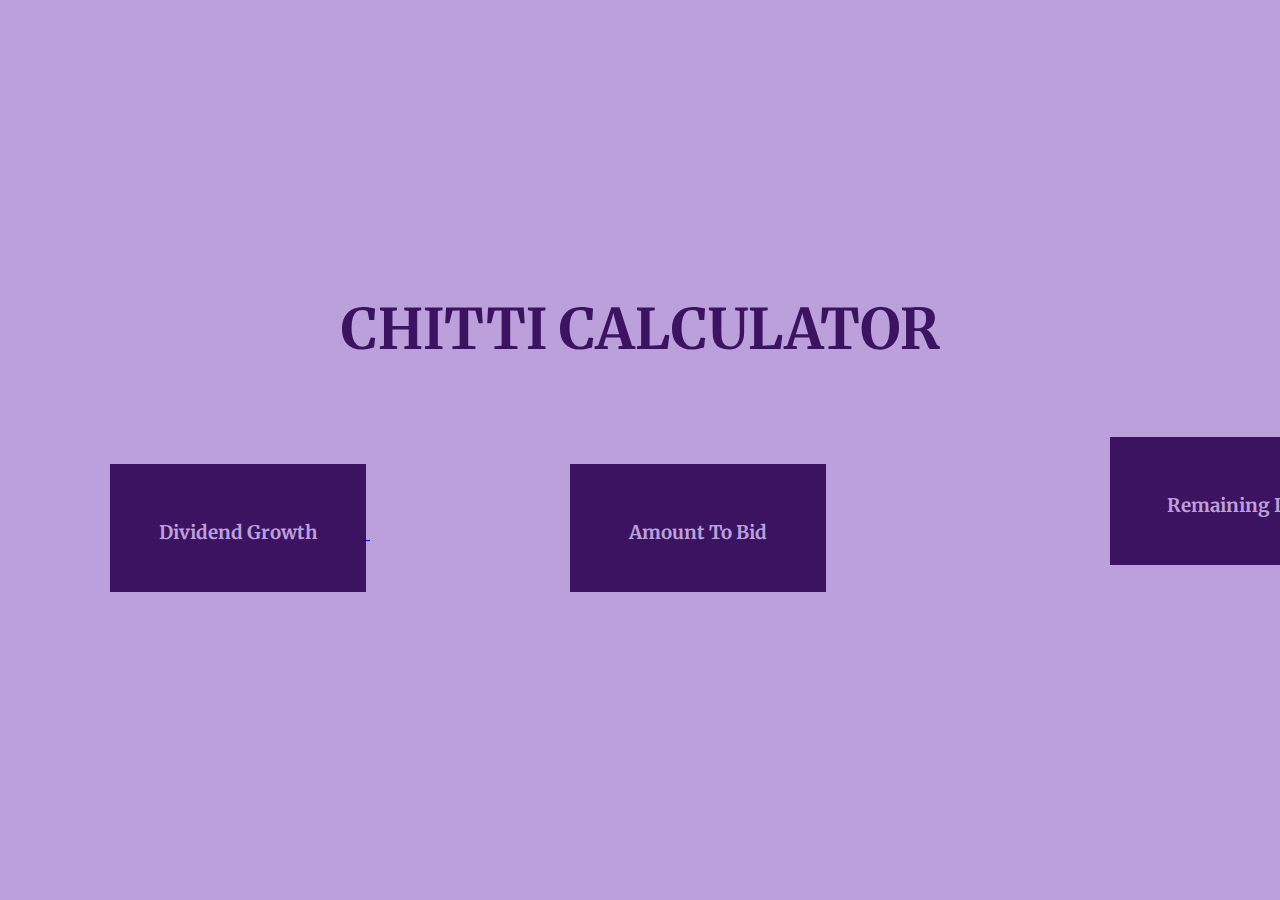
<file: index.html>
<html>
    <head>
        <title>CHITTI CALCULATOR</title>
        <link rel="stylesheet" href="css/chitti_styles.css">
        <link href="https://fonts.googleapis.com/css2?family=Merriweather:wght@700&family=Montserrat:wght@600&family=Sacramento&display=swap" rel="stylesheet">
        <link rel="icon" href="favicon.ico">
        <meta name="description" content="Welcome to Online Chitti Calculator">
        <meta property="og:site_name" content="Chitti Calculator">
        <meta property="og:type" content="website">
        <meta property="og:title" content="Chitti Calculator">
        <meta property="og:description" content="Here you can accomplish all your chitti related needs instantly.">
        <meta property="og:url" content="https://gouthamkrishna2006.github.io/chitti-calculator/">
    </head>
    <body>
        <h1 id="main">CHITTI CALCULATOR</h1>
        <a href="segment2.html">
            <div class="segment"id="dividend_growth">
                <h3 id="text_remaining">Dividend Growth</h3>
            </div>
        </a>
        <a href="segment3.html">
            <div class="segment" id="amount_to_bid">
                <h3 id="text_remaining">Amount To Bid</h3>
            </div>
        </a>
        <a href="segment1.html">
            <div class="segment" id="remaining_due">
                <h3 id="text_remaining">Remaining Due</h3>
            </div>
        </a>
        <p class="copyright">© 2022 Goutham Krishna</p>
    </body>
</html>
</file>
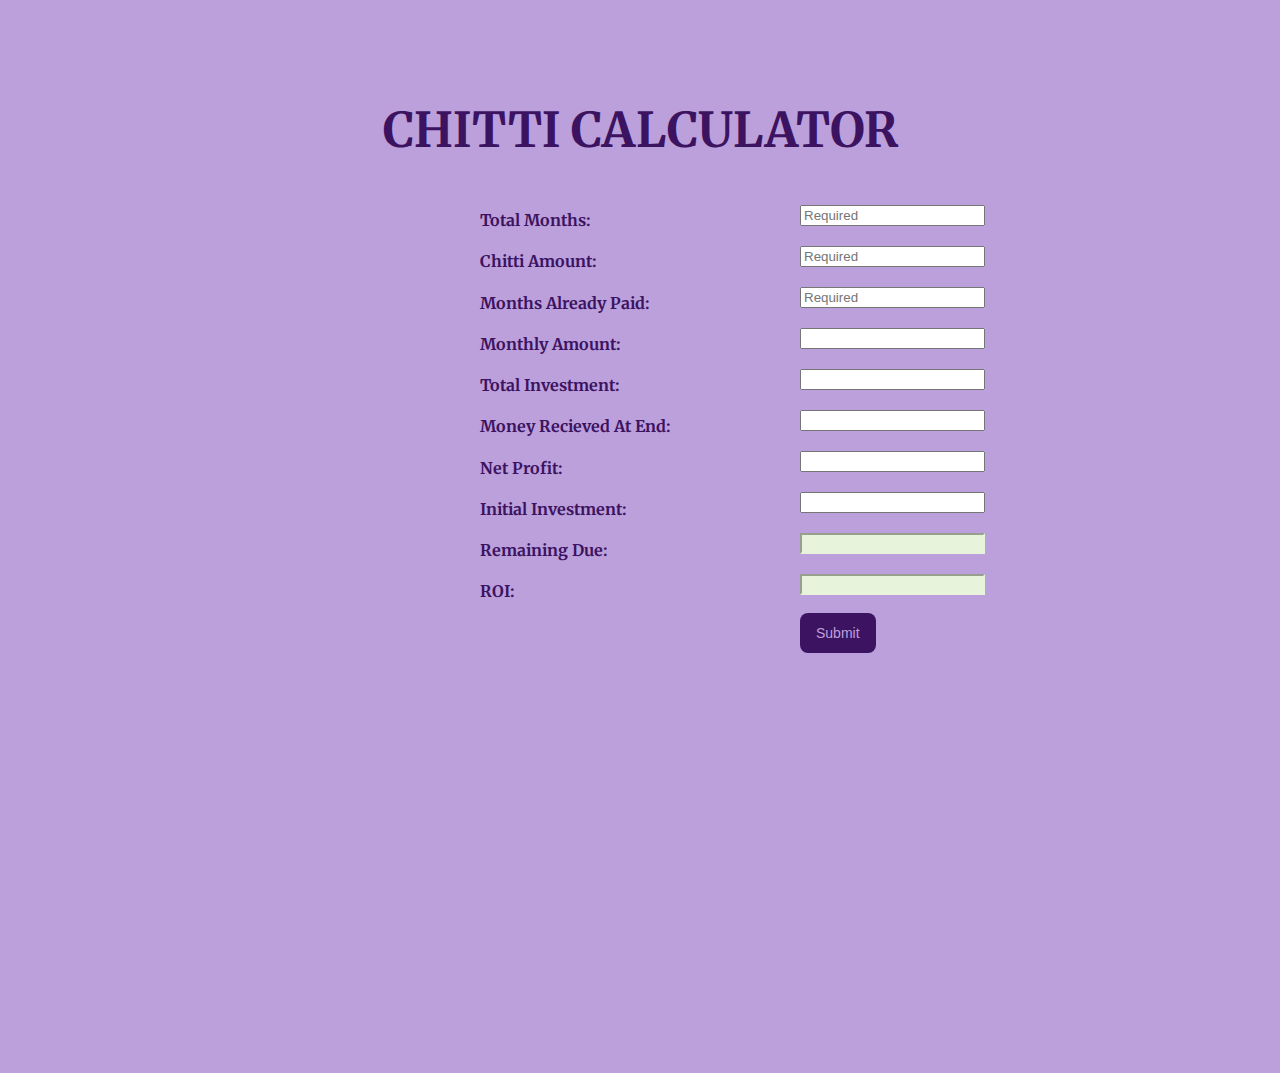
<file: segment1.html>
<html>
    <head>
        <title>CHITTI CALCULATOR</title>
        <link rel="stylesheet" href="css/chitti_styles.css">
        <link href="https://fonts.googleapis.com/css2?family=Merriweather:wght@700&family=Montserrat:wght@600&family=Sacramento&display=swap" rel="stylesheet">
        <link rel="icon" href="favicon.ico">
        <script>
            function calculate(){
                var already_paid, chitti_amount, investment_set_1, investment_set_2, investment_set_3, investment_set_4, investment_set_5, investment_set_6, investment_set_7, is_substitute, money_recieved_at_end, month_set_1, month_set_2, month_set_3, monthly_amount, monthly_amount_1, monthly_amount_2, monthly_amount_3, monthly_amount_4, monthly_amount_5, monthly_amount_6, months_already_paid, months_left_to_pay, net_profit, percent_paid, remaining_due, return_on_investment, total_investment, total_months;
                total_months = document.getElementById('total_months_form').value;
                chitti_amount = document.getElementById('chitti_amount_form').value;
                monthly_amount = chitti_amount / total_months;
                month_set_1 = total_months * 0.35;
                month_set_2 = total_months * 0.12;
                month_set_3 = total_months * 0.04;
                monthly_amount_1 = monthly_amount * (65 / 100);
                monthly_amount_2 = monthly_amount * (75 / 100);
                monthly_amount_3 = monthly_amount * (80 / 100);
                monthly_amount_4 = monthly_amount * (85 / 100);
                monthly_amount_5 = monthly_amount * (90 / 100);
                monthly_amount_6 = monthly_amount * (95 / 100);
                investment_set_1 = monthly_amount_1 * month_set_1;
                investment_set_2 = monthly_amount_2 * month_set_2;
                investment_set_3 = monthly_amount_3 * month_set_2;
                investment_set_4 = monthly_amount_4 * month_set_2;
                investment_set_5 = monthly_amount_5 * month_set_2;
                investment_set_6 = monthly_amount_6 * month_set_2;
                investment_set_7 = monthly_amount * month_set_3;
                total_investment = monthly_amount + investment_set_1 + investment_set_2 + investment_set_3 + investment_set_4 + investment_set_5 + investment_set_6 + investment_set_7;
                money_recieved_at_end = chitti_amount * (95 / 100);
                net_profit = money_recieved_at_end - total_investment;
                return_on_investment = net_profit / total_investment * 100;
                return_on_investment = return_on_investment.toFixed(2);
                
                months_already_paid = document.getElementById('months_already_paid_form').value;
                percent_paid = months_already_paid / total_months;
                months_left_to_pay = total_months - months_already_paid;
                    
                if (percent_paid <= 0.36) {
                        remaining_due = total_investment - (monthly_amount + monthly_amount_1 * (months_already_paid - 1));
                    } else {
                        if (percent_paid <= 0.48) {
                            remaining_due = total_investment - (monthly_amount + investment_set_1 + monthly_amount_2 * (total_months * (percent_paid - 0.36)));
                        } else {
                            if (percent_paid <= 0.60) {
                                remaining_due = total_investment - (monthly_amount + investment_set_1 + investment_set_2 + monthly_amount_3 * (total_months * (percent_paid - 0.48)));
                            } else {
                                if (percent_paid <= 0.72) {
                                    remaining_due = total_investment - (monthly_amount + investment_set_1 + investment_set_2 + investment_set_3 + monthly_amount_4 * (total_months * (percent_paid - 0.60)));
                                } else {
                                    if (percent_paid <= 0.84) {
                                        remaining_due = total_investment - (monthly_amount + investment_set_1 + investment_set_2 + investment_set_3 + investment_set_4 + monthly_amount_5 * (total_months * (percent_paid - 0.72)));
                                    } else {
                                        if (percent_paid <= 0.96) {
                                            remaining_due = total_investment - (monthly_amount + investment_set_1 + investment_set_2 + investment_set_3 + investment_set_4 + investment_set_5 + monthly_amount_6 * (total_months * (percent_paid - 0.84)));
                                        } else {
                                            if (percent_paid <= 100) {
                                                remaining_due = total_investment - (monthly_amount + investment_set_1 + investment_set_2 + investment_set_3 + investment_set_4 + investment_set_5 + investment_set_6 + monthly_amount * (total_months * (percent_paid - 0.96)));
                                            } else {
                                                console.log("VALUE OF MONTHS COVERED IS WRONG");
                                            }
                                        }
                                    }
                                }
                            }
                        }
                    }
                already_paid = total_investment - remaining_due;
                monthly_amount = "₹" + monthly_amount;
                total_investment = "₹" + total_investment;
                money_recieved_at_end = "₹" + money_recieved_at_end;
                net_profit = "₹" + net_profit;
                already_paid = "₹" + already_paid;
                remaining_due = "₹" + remaining_due;
                return_on_investment+= "%";
                
                document.getElementById('monthly_amount_form').value = monthly_amount;
                document.getElementById('total_investment_form').value = total_investment;
                document.getElementById('money_recieved_at_end_form').value = money_recieved_at_end;
                document.getElementById('net_profit_form').value = net_profit;
                document.getElementById('initial_investement_form').value = already_paid;
                document.getElementById('remaining_due_form').value = remaining_due;
                document.getElementById('roi_form').value = return_on_investment;
            }

            </script>
    </head>
    <body>
        <h1 class="main4">CHITTI CALCULATOR</h1>
        <div class="mainresult">
            <h4>Total Months:</h4>
            <h4>Chitti Amount:</h4>
            <h4>Months Already Paid:</h4>
            <h4>Monthly Amount:</h4>
            <h4>Total Investment:</h4>
            <h4>Money Recieved At End:</h4>
            <h4>Net Profit:</h4>
            <h4>Initial Investment:</h4>
            <h4>Remaining Due:</h4>
            <h4>ROI:</h4>
        </div>
        <div class ="forms">
            <form>
                <input type="number" class="form6" id="total_months_form" placeholder="Required">
            </form>
            <form>
                <input type="number" class="form6" id="chitti_amount_form" placeholder="Required">
            </form>
            <form>
                <input type="number" class="form6" id="months_already_paid_form" placeholder="Required">
            </form>
            <form>
                <input type="text" class="form6" id="monthly_amount_form" readonly>
            </form>

            <form>
                <input type="text" class="form6" id="total_investment_form" readonly>
            </form>
            <form>
                <input type="text" class="form6" id="money_recieved_at_end_form" readonly>
            </form>
            <form>
                <input type="text" class="form6" id="net_profit_form" readonly>
            </form>
            <form>
                <input type="text" class="form6" id="initial_investement_form" readonly>
            </form>
            <form>
                <input type="text" class="form6 result" id="remaining_due_form" readonly>
            </form>
            <form>
                <input type="text" class="form6 result" id="roi_form" readonly>
            </form>
            <input type="button" value="Submit" class="button-1" onclick="calculate()">
        </div>
    </body>
</html>
</file>
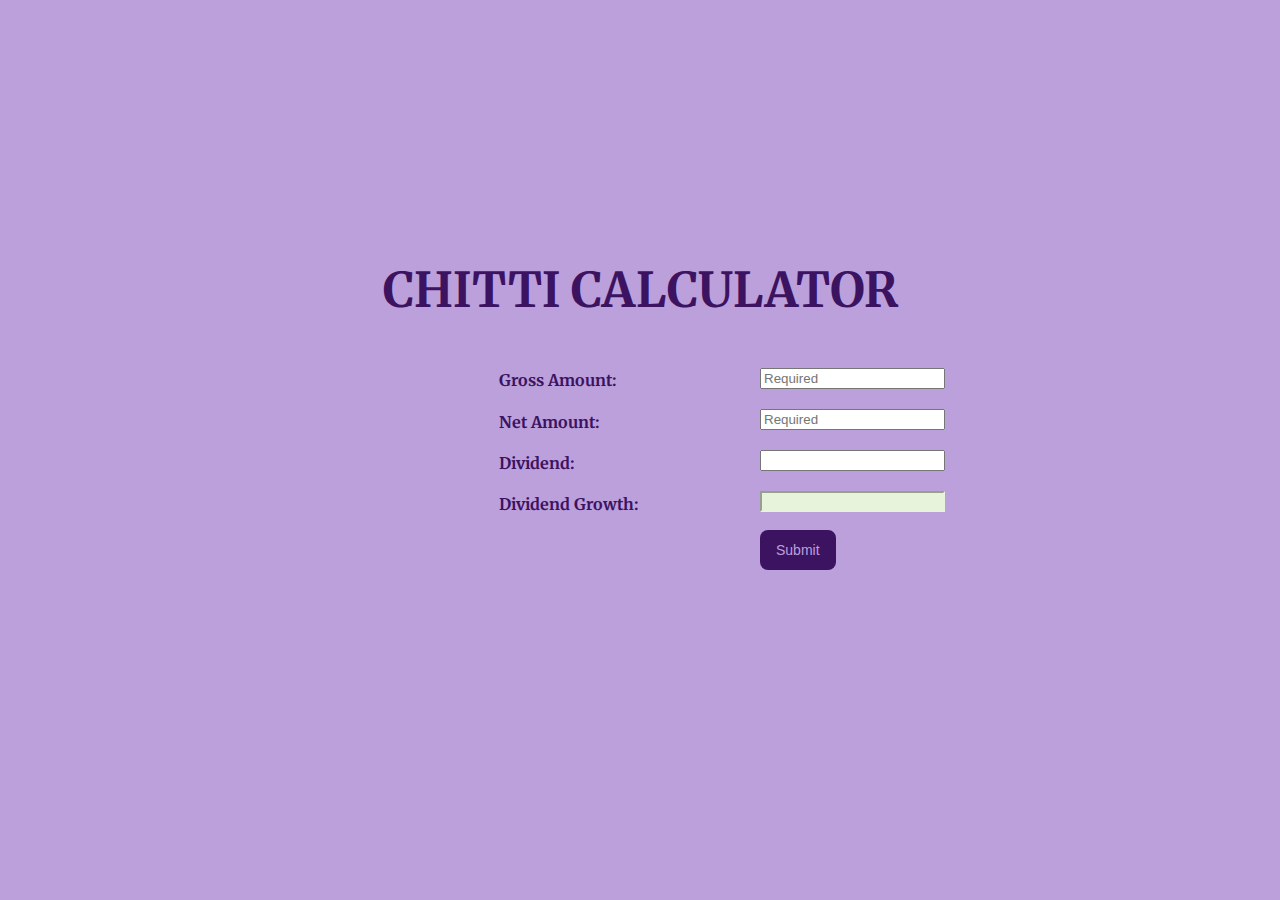
<file: segment2.html>
<html>
    <head>
        <title>CHITTI CALCULATOR</title>
        <link rel="stylesheet" href="css/chitti_styles.css">
        <link href="https://fonts.googleapis.com/css2?family=Merriweather:wght@700&family=Montserrat:wght@600&family=Sacramento&display=swap" rel="stylesheet">
        <link rel="icon" href="favicon.ico">
        <script>
            function calculate(){
                var gross_amount, net_amount, dividend_amount, dividend_growth;
                gross_amount = document.getElementById('gross_amount_form').value;
                net_amount = document.getElementById('net_amount_form').value;
                dividend_amount = document.getElementById('dividend_amount_form').value;
                
                dividend_amount = gross_amount - net_amount              
                dividend_growth = dividend_amount/gross_amount *100
                dividend_growth = dividend_growth.toFixed(2);
                dividend_growth+= "%";
                
                document.getElementById('gross_amount_form').value = gross_amount;
                document.getElementById('net_amount_form').value = net_amount;
                document.getElementById('dividend_amount_form').value = dividend_amount;
                document.getElementById('dividend_growth_form').value = dividend_growth;
                checkfilled()
            }
            
        function checkfilled(){
            var str = document.getElementById('dividend_growth_form').value
            str = str.replace(/[%]/g, '');
            if (str <= 15) {
                document.getElementById('dividend_growth_form').style.background = '#c54e57';
                document.getElementById('dividend_growth_form').style.borderColor ='#c54e57';
            }else {
                if (str <= 20){
                    document.getElementById('dividend_growth_form').style.background = '#fed000';
                    document.getElementById('dividend_growth_form').style.borderColor ='#fed000';
                } else {
                    document.getElementById('dividend_growth_form').style.background ='#7bb78c';
                    document.getElementById('dividend_growth_form').style.borderColor ='#7bb78c';
                }
            }
        }
        </script>
    </head>
    <body>
        <h1 class = "main2">CHITTI CALCULATOR</h1>
        <div class="mainresult2">
            <h4>Gross Amount:</h4>
            <h4>Net Amount:</h4>
            <h4>Dividend:</h4>
            <h4>Dividend Growth:</h4>
        </div>
        <div class ="forms2">
            <form>
                <input type="number" class="form" id="gross_amount_form" placeholder="Required">
            </form>
            <form>
                <input type="number" class="form" id="net_amount_form" placeholder="Required">
            </form>
            <form>
                <input type="text" class="form" id="dividend_amount_form" readonly>
            </form>
            <form>
                <input type="text" class="form result" id="dividend_growth_form" readonly>
            </form>
            <input type="button" value="Submit" class="button-1" onclick="calculate()">
        </div>
    </body>
</html>
</file>
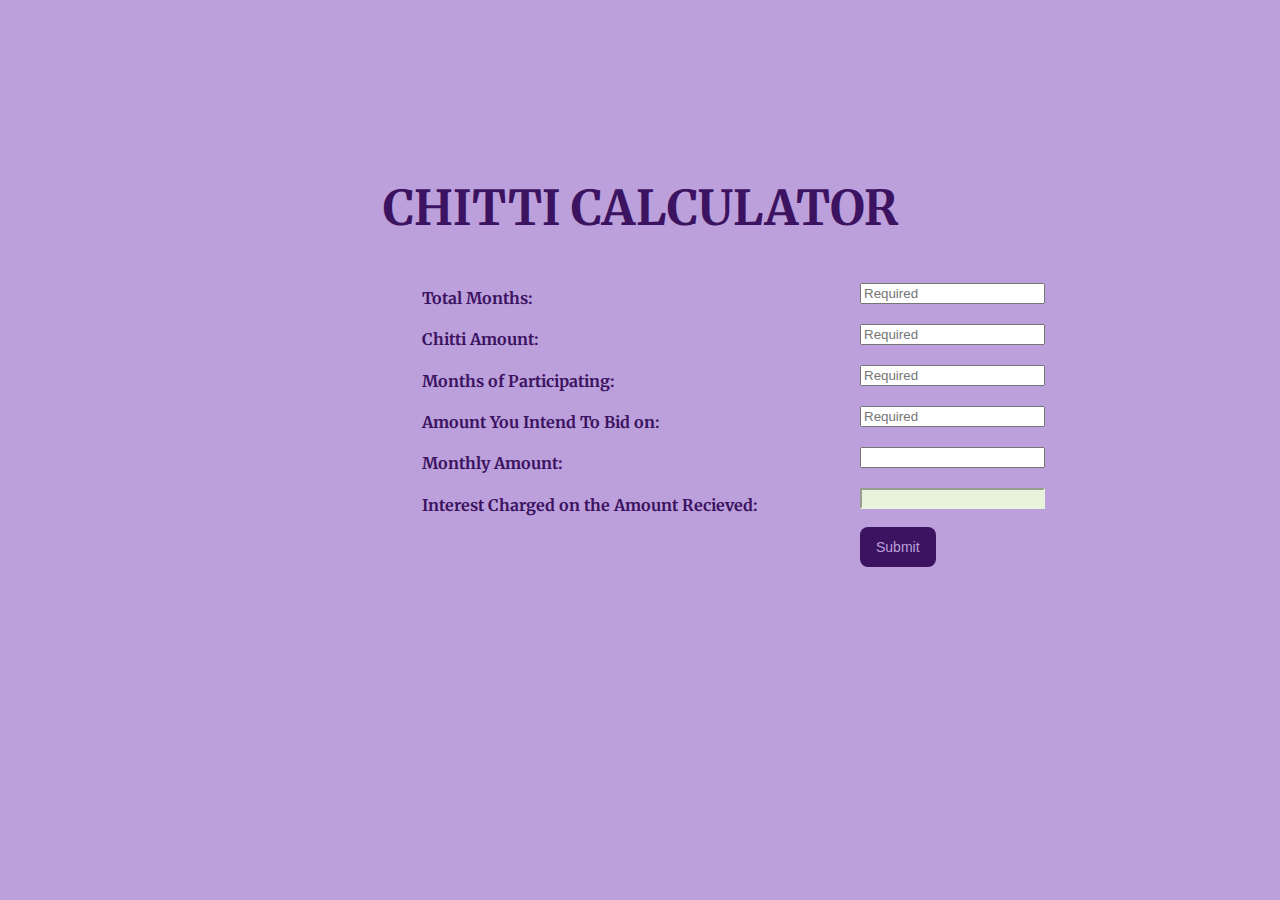
<file: segment3.html>
<html>
    <head>
        <title>CHITTI CALCULATOR</title>
        <link rel="stylesheet" href="css/chitti_styles.css">
        <link href="https://fonts.googleapis.com/css2?family=Merriweather:wght@700&family=Montserrat:wght@600&family=Sacramento&display=swap" rel="stylesheet">
        <link rel="icon" href="favicon.ico">
        <script>

        function calculate(){
            var total_months, chitti_amount, months_of_participating, amount_you_intend_to_bid_on, monthly_amount, interest_charged_on_the_amount_recieved;
                total_months = document.getElementById('total_months_form').value;
                chitti_amount = document.getElementById('chitti_amount_form').value;
                months_of_participating = document.getElementById('months_of_participating_form').value;
                amount_you_intend_to_bid_on = document.getElementById('amount_you_intend_to_bid_on_form').value;
                monthly_amount = chitti_amount/total_months
                interest_charged_on_the_amount_recieved = ((chitti_amount-(chitti_amount*0.05)-amount_you_intend_to_bid_on)/amount_you_intend_to_bid_on/(total_months-months_of_participating)*12)*100
                interest_charged_on_the_amount_recieved = interest_charged_on_the_amount_recieved.toFixed(2);
                interest_charged_on_the_amount_recieved +="%"

                document.getElementById('monthly_amount_form').value = monthly_amount;
                document.getElementById('interest_charged_on_the_amount_recieved_form').value = interest_charged_on_the_amount_recieved;
                checkfilled()
        }
            
        function checkfilled(){
            var str = document.getElementById('interest_charged_on_the_amount_recieved_form').value
            str = str.replace(/[%]/g, '');
            if (str <= 6) {
                document.getElementById('interest_charged_on_the_amount_recieved_form').style.background ='#7bb78c';
                document.getElementById('interest_charged_on_the_amount_recieved_form').style.borderColor ='#7bb78c';
            }else {
                if (str <= 10){
                    document.getElementById('interest_charged_on_the_amount_recieved_form').style.background = '#fed000';
                    document.getElementById('interest_charged_on_the_amount_recieved_form').style.borderColor ='#fed000';
                } else {
                    document.getElementById('interest_charged_on_the_amount_recieved_form').style.background = '#c54e57';
                    document.getElementById('interest_charged_on_the_amount_recieved_form').style.borderColor ='#c54e57';
                }
            }
        }
            
        </script>
    </head>
    <body>
        <h1 class = "main3">CHITTI CALCULATOR</h1>
        <div class="mainresult3">
            <h4>Total Months:</h4>
            <h4>Chitti Amount:</h4>
            <h4>Months of Participating:</h4>
            <h4>Amount You Intend To Bid on:</h4>
            <h4>Monthly Amount:</h4>
            <h4>Interest Charged on the Amount Recieved:</h4>
        </div>
        <div class ="forms3">
            <form>
                <input type="number" class="form31" id="total_months_form" placeholder="Required">
            </form>
            <form>
                <input type="number" class="form31" id="chitti_amount_form" placeholder="Required">
            </form>
            <form>
                <input type="number" class="form31" id="months_of_participating_form" placeholder="Required">
            </form>
            <form>
                <input type="number" class="form32" id="amount_you_intend_to_bid_on_form" placeholder="Required">
            </form>
            <form>
                <input type="text" class="form32" id="monthly_amount_form" readonly>
            </form>
            <form>
                <input type="text" class="form33 result" id="interest_charged_on_the_amount_recieved_form" readonly>
            </form>
            <input type="button" value="Submit" class="button-1" onclick="calculate()">
        </div>
    </body>
</html>
</file>
<file: css/chitti_styles.css>
body {
  margin: 0;
  font-family: 'Merriweather', serif;
  background-color: #bca0dc;
  color:#3c1361;
  overflow-x:hidden;
  overflow-y: hidden;
  align-content: center;
}

h1 {
  position: relative;
  font-size: 3rem;
  margin: 100 auto 0 auto;
  text-align: center;
}

#main {
  margin-top: 200;
  font-size: 3.5rem;
}

.mainresult {
  position: relative;
  font-size: 1rem;
  width: 25%;
  margin: 50 auto 0 auto;
  text-align: left;
}

.mainresult2 {
  position: relative;
  font-size: 1rem;
  width: 22%;
  margin: 50 auto 0 auto;
  text-align: left;
}

.mainresult3 {
  position: relative;
  font-size: 1rem;
  width: 34%;
  margin: 50 auto 0 auto;
  text-align: left;
}

.forms {
  position: relative;
  left:800px; 
  top:-420px;
}

.form {
  margin: 2 auto 2 auto;
}

.form6 {
  margin: 2 auto 2 auto;
}

.form31 {
  margin: 2 auto 2 auto;
}

.form32 {
  margin: 2 auto 2 auto;
}

.form33 {
  margin: 2 auto 2 auto;
}

.copyright {
  position:relative;
  display:inline-block;
  margin-top: 180px;
  color: #bca0dc;
  font-size: 0.75rem;
  padding: 20px 0 0;
  margin:180 auto 0 700;
}

.copyright:hover {
  color: #3c1361;
  font-size: 0.75rem;
  padding: 20px 0 0;
}

.button-1 {
background-color: #3c1361;
border-radius: 8px;
border-style: none;
box-sizing: border-box;
color: #bca0dc;
cursor: pointer;
display: inline-block;
font-family: "Haas Grot Text R Web", "Helvetica Neue", Helvetica, Arial, sans-serif;
font-size: 14px;
font-weight: 500;
height: 40px;
line-height: 20px;
list-style: none;
margin: 0;
outline: none;
padding: 10px 16px;
position: relative;
text-align: center;
text-decoration: none;
transition: color 100ms;
vertical-align: baseline;
user-select: none;
-webkit-user-select: none;
touch-action: manipulation;
}

.button-1:hover {
background-color: #900a9f;
}

#remaining_due {
  display: inline-block;
  margin: -155 1110;
  

}

#dividend_growth {
  display: inline-block;
  margin: 100 auto 0 110;

}

#amount_to_bid {
  display: inline-block;
  margin: 100 auto 0 200;

}

#text_remaining {
  text-align: center;
  padding-top: 3vw;
}

.segment{
  background-color: #3c1361;
  color:#bca0dc;
  width: 20vw; 
  height:10vw;
  text-decoration: none;
}

.segment:hover{
  background-color: #900a9f;
}

.forms2 {
  position: relative;
  left:760px; 
  top:-170px;
}

.forms3 {
  position: relative;
  left:860px; 
  top:-255px;
}

.result, textarea { 
  background:#e8f3db;
  border-color:#e8f3db;
 }


 @media (max-width: 1000px) {

  h1 {
    position: relative;
    font-size: 3rem;
    margin: 100 0 0 20;
    text-align: center;
  }
  
  #main {
    margin-top: 100;
    font-size: 8rem;
  }

  #dividend_growth {
    display: block;
    margin: auto;
  }

  #remaining_due {
    display: block;
    margin: auto;
  
  }
  
  #amount_to_bid {
    display: block;
    margin: auto;
  
  }

  .segment {
    background-color: #3c1361;
    color:#bca0dc;
    width: 80vw; 
    height:20vh;
    margin-left: 50;
  }

  #text_remaining {
    text-align: center;
    font-size: 4rem;
    padding-top: 7.5vh;
  }
  
  .main2 {
    padding-top: 200px;
    font-size: 10rem;
    margin: 500 -300 100 200;
  }

  .main3 {
    font-size: 10rem;
    margin: 500 -300 100 200;
  }

  .main4 {
    font-size: 10rem;
    margin: 200 -300 100 200;
  }

  .mainresult {
    position: relative;
    font-size: 4rem;
    width: 100%;
    margin: 50 auto 0 130;
    text-align: left;
  }

  .mainresult2 {
    position: relative;
    font-size: 4rem;
    width: 100%;
    margin: 50 auto 0 220;
    text-align: left;
  }

  .mainresult3 {
    position: relative;
    font-size: 4rem;
    width: 100%;
    margin: 50 auto 0 100;
    text-align: left;
  }

  .form {
    margin: 47 auto;
  }

  .form6 {
    margin: 46.5 auto;
    font-size: 30px;
  }

  .forms {
    left:1000px; 
    top:-1710px;
  }

  .forms2{
    left:900px; 
    top:-710px;
  }

  .forms3{
    left:990px; 
    top:-1220px;
  }

  .form31 {
    margin: 40 auto;
    font-size: 50px;
  }

  .form32 {
    margin: 80 auto 10 auto;
    font-size: 50px;
  }

  .form33 {
    margin: 130 auto 50 auto;
    font-size: 50px;
  }

  input {
    padding: 10px;
    width:40%;
    font-size: 30px;
  }

  .button-1 {
    width:15%;
    height: 3%;
  }
 }
</file>
